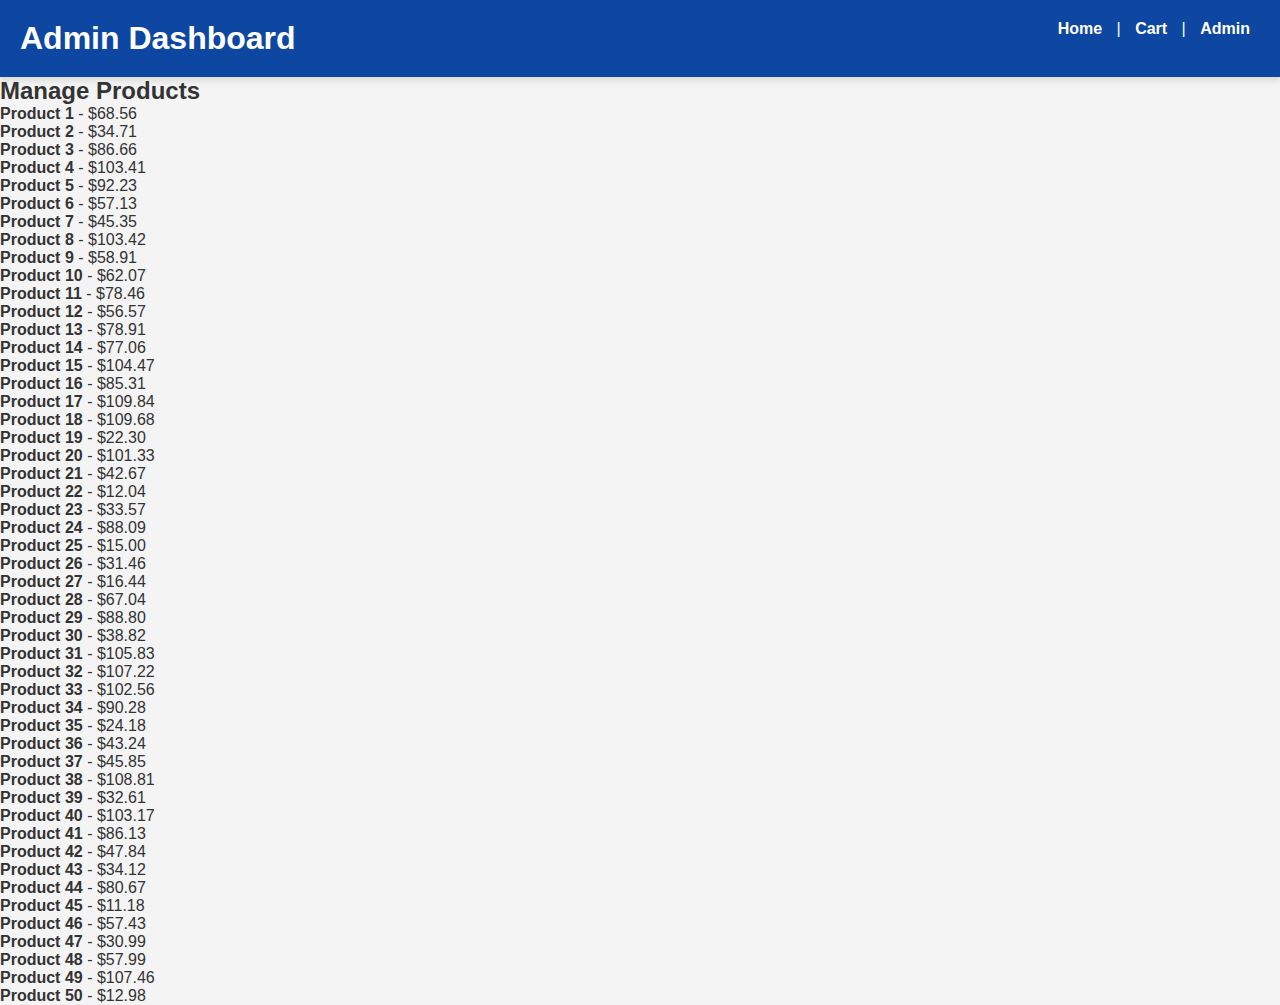
<file: admin.html>
<!DOCTYPE html>
<html lang="en">
<head>
    <meta charset="UTF-8">
    <title>Admin Dashboard</title>
    <link rel="stylesheet" href="style.css">
</head>
<body>
    <header>
        <h1>Admin Dashboard</h1>
        <nav>
            <a href="index.html">Home</a> |
            <a href="cart.html">Cart</a> |
            <a href="admin.html">Admin</a>
        </nav>
    </header>

    <section class="admin-section">
        <h2>Manage Products</h2>
        <div id="admin-products">Loading products...</div>
    </section>

    <script>
        document.addEventListener('DOMContentLoaded', function () {
            const products = [];
            for (let i = 1; i <= 50; i++) {
                products.push({
                    id: i,
                    name: `Product ${i}`,
                    price: (Math.random() * 100 + 10).toFixed(2),
                    image: `https://source.unsplash.com/300x200/?product,${i}`
                });
            }

            const adminProducts = document.getElementById('admin-products');
            let html = '<ul>';
            products.forEach(product => {
                html += `<li><strong>${product.name}</strong> - $${product.price}</li>`;
            });
            html += '</ul>';
            adminProducts.innerHTML = html;
        });
    </script>
</body>
</html>
</file>
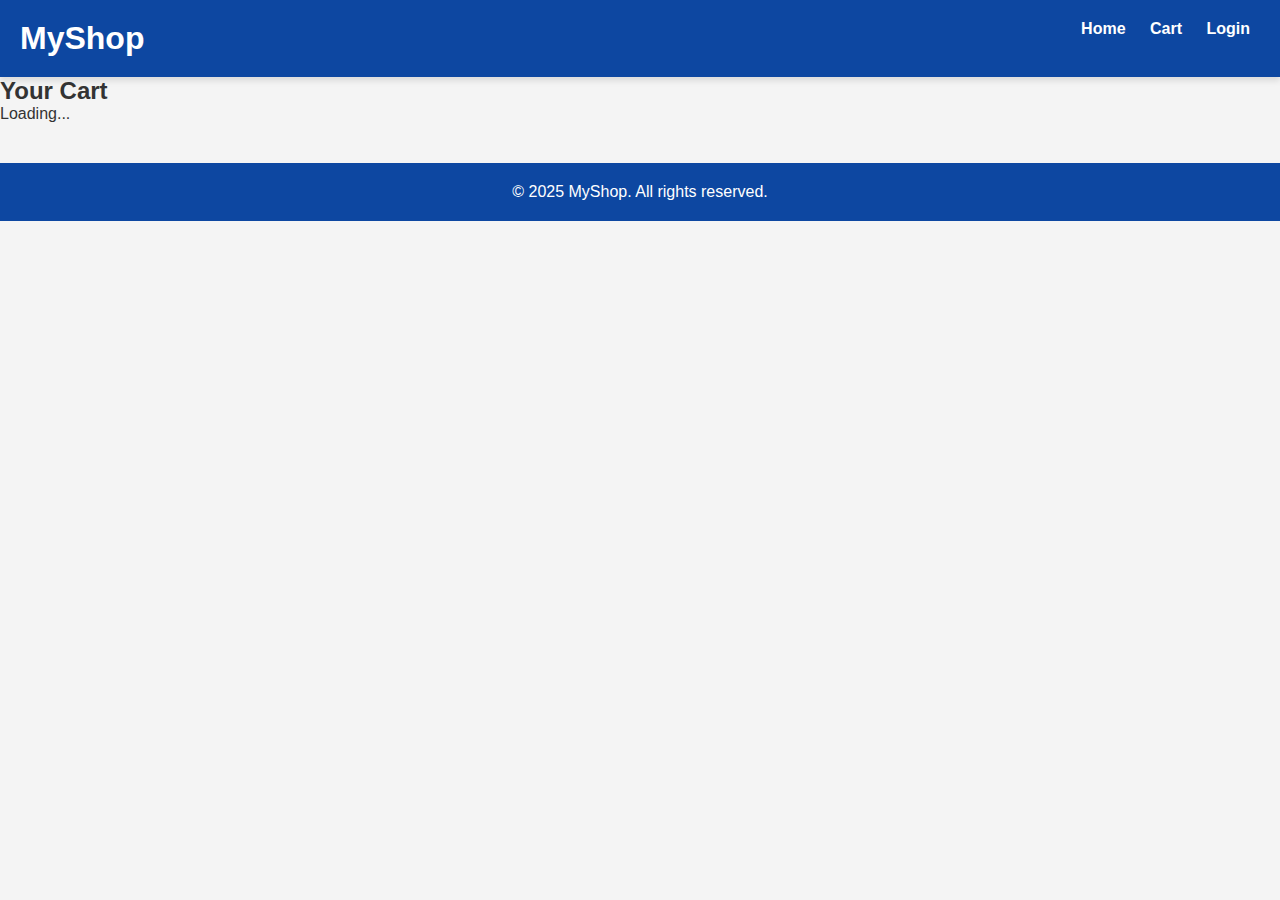
<file: cart.html>
<!DOCTYPE html>
<html lang="en">
<head>
    <meta charset="UTF-8">
    <title>Cart</title>
    <link rel="stylesheet" href="style.css">
</head>
<body>
<header>
    <h1>MyShop</h1>
    <nav>
        <a href="index.html">Home</a>
        <a href="cart.html">Cart</a>
        <a href="login.html">Login</a>
    </nav>
</header>

<section class="cart">
    <h2>Your Cart</h2>
    <div id="cart-items">Loading...</div>
</section>


<footer>
    <p>&copy; 2025 MyShop. All rights reserved.</p>
</footer>
<script src="script.js"></script>
</body>
</html>
</file>
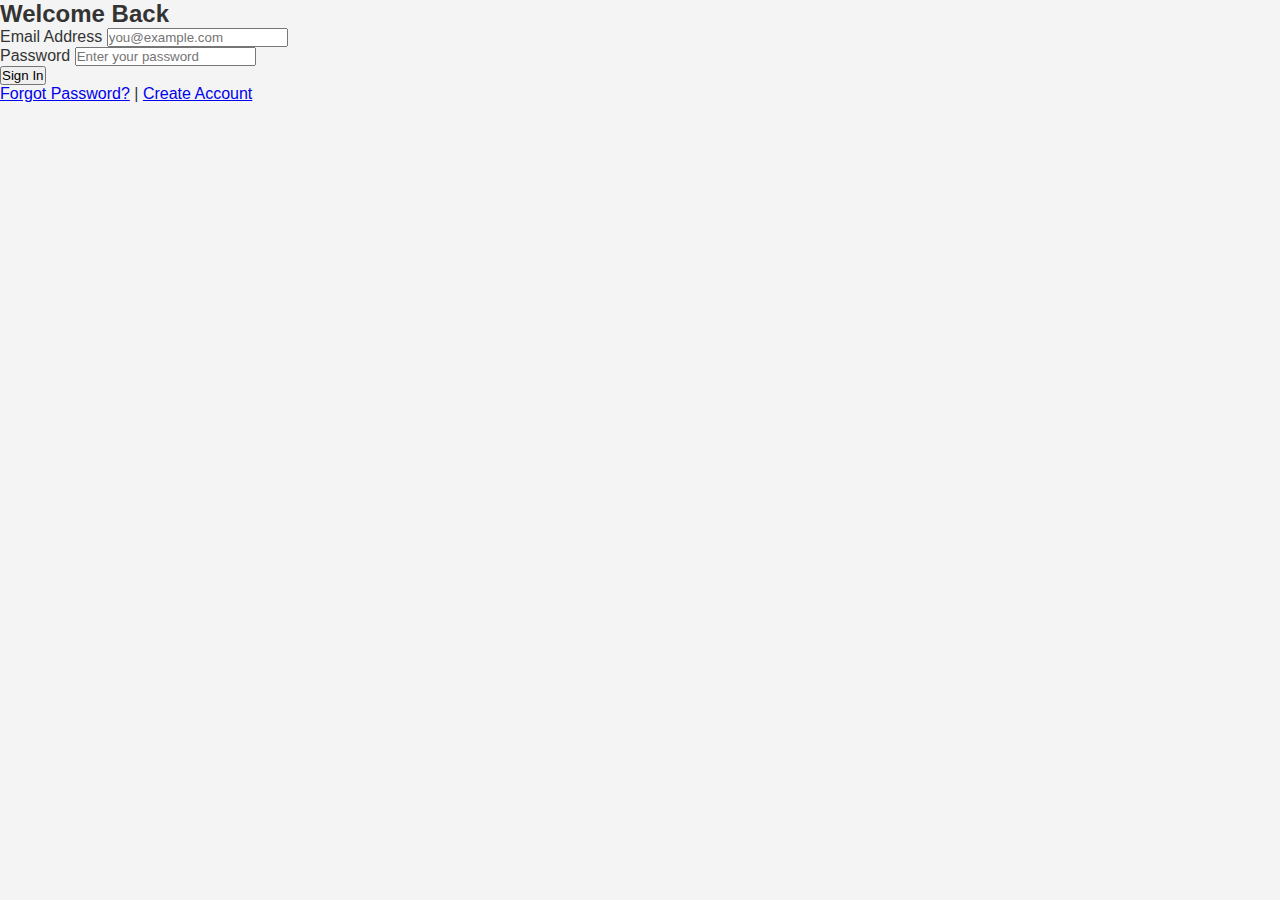
<file: login.html>
<!DOCTYPE html>
<html lang="en">
<head>
  <meta charset="UTF-8" />
  <meta name="viewport" content="width=device-width, initial-scale=1.0"/>
  <title>Login</title>
  <link rel="stylesheet" href="style.css" />
</head>
<body>
  <div class="form-container">
    <h2>Welcome Back</h2>
    <form>
      <div class="form-group">
        <label for="email">Email Address</label>
        <input type="email" id="email" placeholder="you@example.com" required />
      </div>
      <div class="form-group">
        <label for="password">Password</label>
        <input type="password" id="password" placeholder="Enter your password" required />
      </div>
      <button type="submit" class="action-button">Sign In</button>
    </form>
    <div class="additional-links">
      <a href="#">Forgot Password?</a>
      |
      <a href="register.html">Create Account</a>
    </div>
  </div>
</body>
</html>
</file>
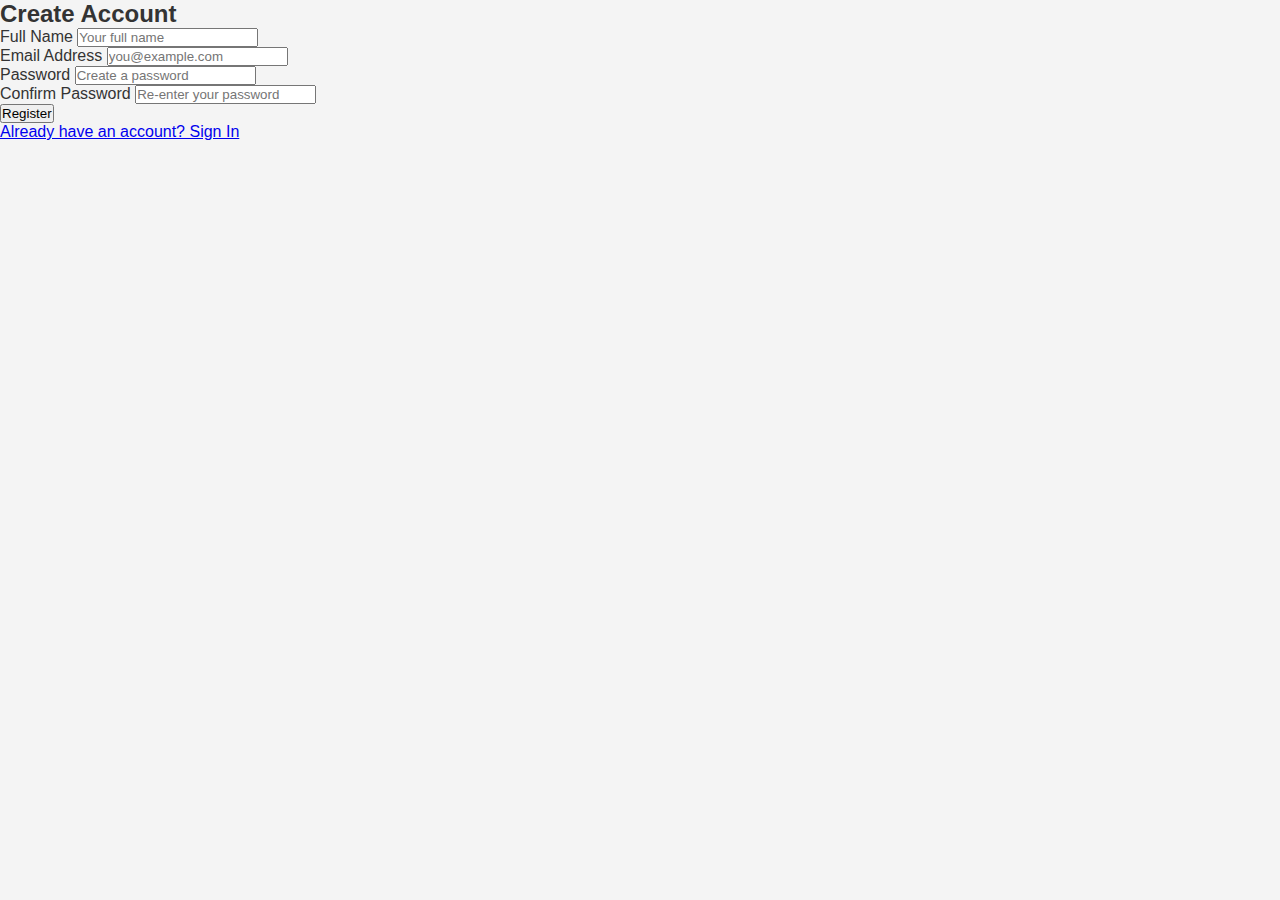
<file: register.html>
<!DOCTYPE html>
<html lang="en">
<head>
  <meta charset="UTF-8" />
  <meta name="viewport" content="width=device-width, initial-scale=1.0"/>
  <title>Register</title>
  <link rel="stylesheet" href="style.css" />
</head>
<body>
  <div class="form-container">
    <h2>Create Account</h2>
    <form>
      <div class="form-group">
        <label for="name">Full Name</label>
        <input type="text" id="name" placeholder="Your full name" required />
      </div>
      <div class="form-group">
        <label for="email">Email Address</label>
        <input type="email" id="email" placeholder="you@example.com" required />
      </div>
      <div class="form-group">
        <label for="password">Password</label>
        <input type="password" id="password" placeholder="Create a password" required />
      </div>
      <div class="form-group">
        <label for="confirm-password">Confirm Password</label>
        <input type="password" id="confirm-password" placeholder="Re-enter your password" required />
      </div>
      <button type="submit" class="action-button">Register</button>
    </form>
    <div class="additional-links">
      <a href="login.html">Already have an account? Sign In</a>
    </div>
  </div>
</body>
</html>
</file>
<file: style.css>
/* General Reset */
* {
  margin: 0;
  padding: 0;
  box-sizing: border-box;
  font-family: 'Segoe UI', Tahoma, Geneva, Verdana, sans-serif;
}

body {
  background: #f4f4f4;
  color: #333;
}

/* Container */
.container {
  width: 90%;
  max-width: 1200px;
  margin: auto;
}

/* Header */
header {
  background-color: #0d47a1;
  color: white;
  padding: 20px 0;
  box-shadow: 0 4px 6px rgba(0, 0, 0, 0.1);
}

header h1 {
  display: inline;
  margin-left: 20px;
}

header nav {
  float: right;
  margin-right: 20px;
}

header nav a {
  color: white;
  text-decoration: none;
  margin: 0 10px;
  font-weight: bold;
}

/* Hero Section */
.hero {
  background: linear-gradient(to right, #2196f3, #21cbf3);
  padding: 50px 0;
  text-align: center;
  color: white;
}

.hero h2 {
  font-size: 2.5em;
  margin-bottom: 10px;
}

.hero p {
  font-size: 1.2em;
}

/* Product Grid */
.products {
  padding: 40px 0;
}

.products h2 {
  margin-bottom: 20px;
  color: #0d47a1;
  text-align: center;
}

.product-grid {
  display: grid;
  grid-template-columns: repeat(auto-fill, minmax(220px, 1fr));
  gap: 20px;
}

.product-card {
  background: white;
  padding: 15px;
  border-radius: 10px;
  box-shadow: 0 4px 8px rgba(0,0,0,0.1);
  text-align: center;
  transition: transform 0.2s;
}

.product-card:hover {
  transform: scale(1.05);
}

.product-card img {
  width: 100%;
  height: 180px;
  object-fit: cover;
  border-radius: 5px;
}

.product-card h3 {
  margin: 10px 0;
  color: #0d47a1;
}

.product-card p {
  margin: 5px 0;
}

.product-card button {
  padding: 8px 16px;
  border: none;
  background: #0d47a1;
  color: white;
  border-radius: 5px;
  cursor: pointer;
  font-weight: bold;
}

.product-card button:hover {
  background: #1565c0;
}

/* Footer */
footer {
  text-align: center;
  padding: 20px;
  background: #0d47a1;
  color: white;
  margin-top: 40px;
}
</file>
